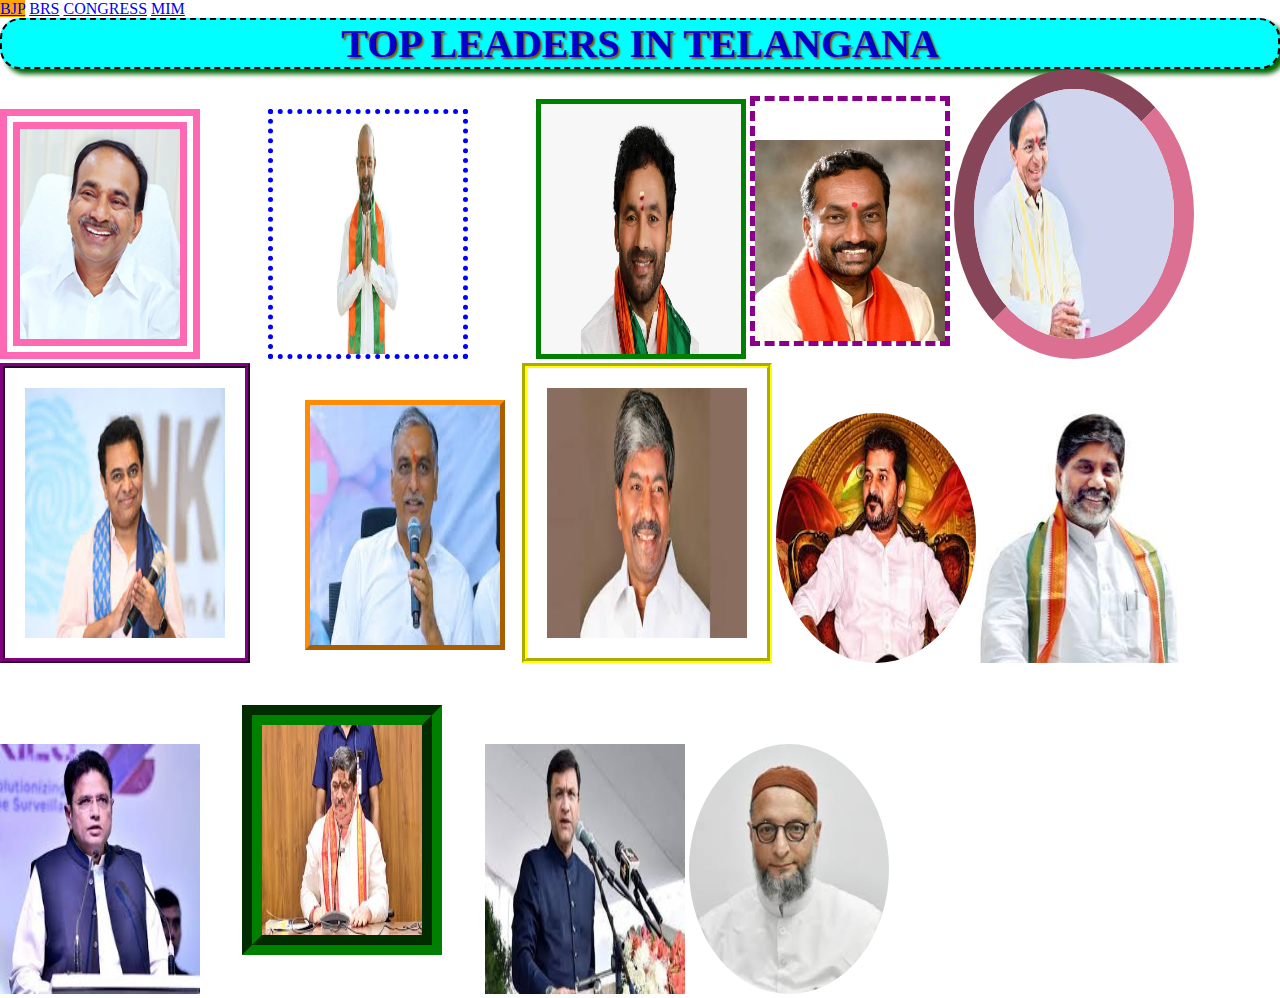
<file: structure of element,box-sizing ,universal selectors/index.html>
<!DOCTYPE html>
<html lang="en">
  <head>
    <meta charset="UTF-8" />
    <meta name="viewport" content="width=device-width, initial-scale=1.0" />
    <title>Document</title>
    <link rel="stylesheet" href="style.css" />
  </head>
  <body>
    <a id="ji" href="./bjp.html">BJP</a>
    <a href="./brs.html">BRS</a>
    <a href="./congress.html">CONGRESS</a>
    <a href="./mim.html">MIM</a>
    <h1>TOP LEADERS IN TELANGANA</h1>
    <img id="eatalaImg" src="./images/eatala rajender.jpg" />
    <img id="imgBandi" src="./images/bandi sanjay.jpg" />
    <img id="imgKishan" src="./images/kishan reddy.jpg" />
    <img id="imgRaghu" src="./images/raghunandhan rao.jpg" />
    <img id="imgKCR" class="imgBorder" src="./images/kcr.jpg" />
    <img id="ktrImg" src="./images/ktr.jpg" />
    <img id="harishImg" src="./images/harish rao.jpg" />
    <img id="raoImg" src="./images/padma rao.jpg" />
    <img class="imgBorder" src="./images/revanth reddy.jpg" />
    <img src="./images/batti vikramarka.jpg" />
    <img src="./images/sridhar babu.jpg" />
    <img id="imgPonnam" src="./images/ponnam prabhakar.jpg" />
    <img src="./images/akbaruddin owaisi.jpg" />
    <img class="imgBorder" src="./images/asaduddin owaisi.jpg" />
  </body>
</html>
</file>
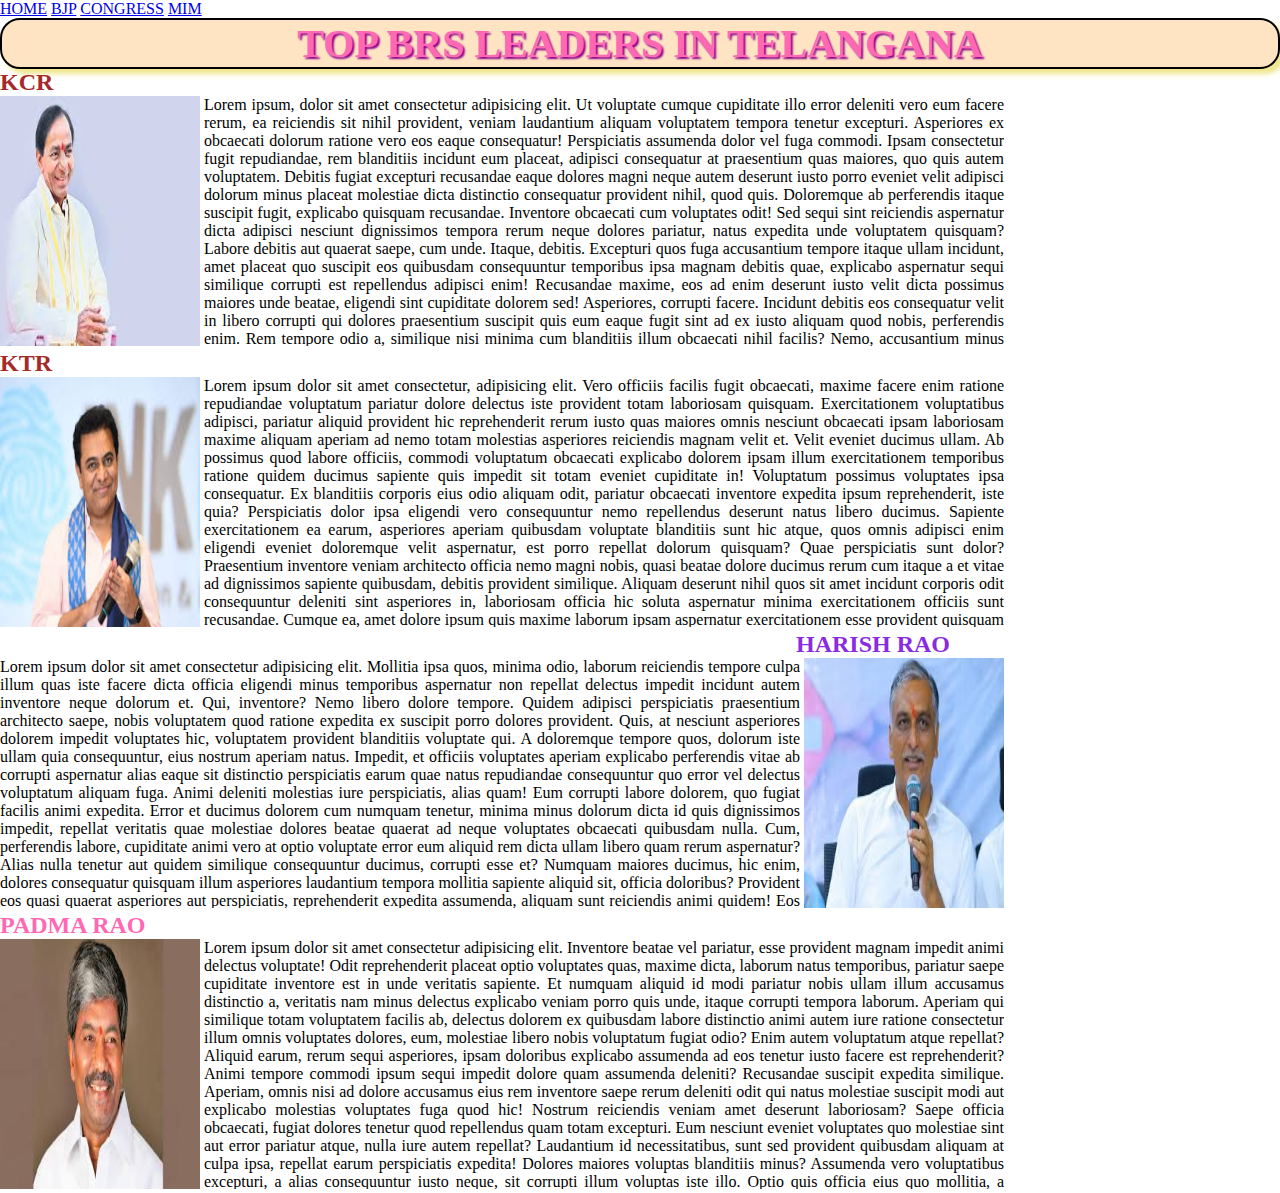
<file: structure of element,box-sizing ,universal selectors/brs.html>
<!DOCTYPE html>
<html lang="en">
  <head>
    <meta charset="UTF-8" />
    <meta name="viewport" content="width=device-width, initial-scale=1.0" />
    <title>Document</title>
    <link rel="stylesheet" href="style.css" />
  </head>
  <body>
    <a href="./index.html">HOME</a>
    <a href="./bjp.html">BJP</a>
    <a href="./congress.html">CONGRESS</a>
    <a href="./mim.html">MIM</a>
    <h1 id="BRSHeading">TOP BRS LEADERS IN TELANGANA</h1>
    <h2>KCR</h2>
    <img src="./images/kcr.jpg" />
    <p>
      Lorem ipsum, dolor sit amet consectetur adipisicing elit. Ut voluptate
      cumque cupiditate illo error deleniti vero eum facere rerum, ea reiciendis
      sit nihil provident, veniam laudantium aliquam voluptatem tempora tenetur
      excepturi. Asperiores ex obcaecati dolorum ratione vero eos eaque
      consequatur! Perspiciatis assumenda dolor vel fuga commodi. Ipsam
      consectetur fugit repudiandae, rem blanditiis incidunt eum placeat,
      adipisci consequatur at praesentium quas maiores, quo quis autem
      voluptatem. Debitis fugiat excepturi recusandae eaque dolores magni neque
      autem deserunt iusto porro eveniet velit adipisci dolorum minus placeat
      molestiae dicta distinctio consequatur provident nihil, quod quis.
      Doloremque ab perferendis itaque suscipit fugit, explicabo quisquam
      recusandae. Inventore obcaecati cum voluptates odit! Sed sequi sint
      reiciendis aspernatur dicta adipisci nesciunt dignissimos tempora rerum
      neque dolores pariatur, natus expedita unde voluptatem quisquam? Labore
      debitis aut quaerat saepe, cum unde. Itaque, debitis. Excepturi quos fuga
      accusantium tempore itaque ullam incidunt, amet placeat quo suscipit eos
      quibusdam consequuntur temporibus ipsa magnam debitis quae, explicabo
      aspernatur sequi similique corrupti est repellendus adipisci enim!
      Recusandae maxime, eos ad enim deserunt iusto velit dicta possimus maiores
      unde beatae, eligendi sint cupiditate dolorem sed! Asperiores, corrupti
      facere. Incidunt debitis eos consequatur velit in libero corrupti qui
      dolores praesentium suscipit quis eum eaque fugit sint ad ex iusto aliquam
      quod nobis, perferendis enim. Rem tempore odio a, similique nisi minima
      cum blanditiis illum obcaecati nihil facilis? Nemo, accusantium minus
      deserunt recusandae nam libero nesciunt vero corporis, doloremque expedita
      placeat repellat repudiandae, alias nostrum praesentium ipsam officia
      laudantium ut. Eius, odit quibusdam laborum expedita fugiat adipisci eaque
      dolorum tenetur possimus enim ad, aut sint eos, pariatur molestiae.
      Laudantium pariatur amet aperiam cupiditate perspiciatis earum
      necessitatibus beatae et. Quasi alias accusantium nemo minima quo quis
      esse sunt itaque dolorum. Pariatur, reprehenderit culpa? Quibusdam,
      nesciunt possimus vel inventore exercitationem praesentium quisquam in et.
      Nobis sint nulla cupiditate, eveniet, nemo minus exercitationem enim nihil
      fugiat optio harum corporis suscipit ipsa beatae consectetur vel deserunt
      commodi. Tenetur, in? Praesentium voluptatem ad corrupti animi rem harum
      deserunt quae alias amet enim architecto dignissimos eius, itaque sapiente
      explicabo, iste placeat molestiae et tempora voluptas facere sed? Delectus
      eaque dolorum et placeat perferendis id velit recusandae veniam nisi sint,
      culpa adipisci tempore itaque deleniti nihil temporibus ullam totam
      reprehenderit neque enim! Nam illo molestias cupiditate labore, odio quo
      aperiam optio? Incidunt nemo doloribus mollitia? Excepturi provident non
      harum error magnam vero earum corporis molestias ipsum vel, dolore
      consequatur enim consequuntur perferendis natus iure facilis reiciendis
      itaque eveniet ea quis totam dolores recusandae. Ducimus minus repellendus
      dolorem exercitationem sunt corrupti voluptates, quod omnis ipsum corporis
      deleniti quisquam odit officiis blanditiis esse debitis? Molestias
      possimus amet commodi fuga repellendus tempore dignissimos, fugit quam
      dolore, eaque reiciendis quisquam repellat quidem dolorum quo, accusantium
      optio neque perspiciatis voluptate cupiditate temporibus laborum esse
      voluptas dolorem. Amet, nesciunt! Nemo perferendis sapiente, molestias
      nostrum rerum non explicabo tempore enim ex quas placeat unde tempora
      corporis repellat! Pariatur inventore voluptatibus magnam repudiandae
      delectus unde id porro placeat nulla? Quis reiciendis nobis natus? Vero
      repellat ad beatae voluptatibus eaque laboriosam atque labore harum ab,
      est exercitationem eos culpa porro impedit quas, unde, ut distinctio
      accusamus et necessitatibus expedita commodi sit eligendi consequatur.
      Perferendis, saepe temporibus? Molestiae, tempore. Incidunt dolorem
      ducimus hic impedit est! Nulla suscipit asperiores aperiam maiores
      provident quod, veniam iure rerum. Ab excepturi rerum odio quam magni,
      vitae debitis autem tenetur eos deleniti ducimus, beatae iure quae unde
      porro ipsa nisi. Dolores reprehenderit perferendis, iste, deserunt
      asperiores expedita aperiam iusto sapiente repellat laboriosam provident
      minus alias! Reprehenderit quam distinctio nihil numquam non ipsa, dolorum
      modi fugit soluta, consequuntur consequatur expedita quod eaque dolores,
      itaque a. Accusamus eum doloremque sunt ipsa error nihil maxime, itaque
      aperiam. Ad magni error sit vero quam ab hic labore eveniet eum beatae
      quos assumenda, reiciendis fugiat magnam distinctio numquam harum ipsam, a
      dolores. Rerum consequatur dolores optio ipsam facere earum, sunt quia
      modi numquam maxime dolor ducimus officia esse distinctio voluptatum ipsa
      possimus adipisci impedit nesciunt aperiam animi? Doloribus quas earum
      quam placeat quae possimus eveniet modi quo. Iusto velit tempora quibusdam
      amet, itaque vitae perspiciatis laboriosam quis cum ea veritatis eum
      ipsam? Vitae, quod! Veritatis excepturi illum doloribus accusantium,
      facere magni! Adipisci, nam omnis! Animi magnam omnis beatae. Adipisci
      numquam ex, a qui atque ut doloremque molestiae ea, voluptatibus impedit
      quia minus nesciunt distinctio officia voluptatum nulla non dolores quae
      iusto suscipit! Dolore voluptatibus ab est deleniti error nihil molestiae
      ipsum quod voluptate, ipsa fugiat doloribus iste dicta amet nesciunt
      ratione aut, fuga tempore nisi odit. Provident, non earum ullam inventore
      accusantium, quasi fuga odio, autem distinctio excepturi aliquam quae.
      Dolorem consequuntur tempore, itaque asperiores dignissimos rem. Minus
      porro autem, magni doloribus cupiditate, laborum dicta quo cumque odio
      saepe quibusdam voluptatibus eaque sapiente! Doloribus corrupti quidem
      dolore, quia hic minima quibusdam assumenda saepe eos, neque excepturi
      voluptates esse blanditiis mollitia debitis aliquam odit? Voluptates.
    </p>
    <h2>KTR</h2>
    <img src="./images/ktr.jpg" />
    <p>
      Lorem ipsum dolor sit amet consectetur, adipisicing elit. Vero officiis
      facilis fugit obcaecati, maxime facere enim ratione repudiandae voluptatum
      pariatur dolore delectus iste provident totam laboriosam quisquam.
      Exercitationem voluptatibus adipisci, pariatur aliquid provident hic
      reprehenderit rerum iusto quas maiores omnis nesciunt obcaecati ipsam
      laboriosam maxime aliquam aperiam ad nemo totam molestias asperiores
      reiciendis magnam velit et. Velit eveniet ducimus ullam. Ab possimus quod
      labore officiis, commodi voluptatum obcaecati explicabo dolorem ipsam
      illum exercitationem temporibus ratione quidem ducimus sapiente quis
      impedit sit totam eveniet cupiditate in! Voluptatum possimus voluptates
      ipsa consequatur. Ex blanditiis corporis eius odio aliquam odit, pariatur
      obcaecati inventore expedita ipsum reprehenderit, iste quia? Perspiciatis
      dolor ipsa eligendi vero consequuntur nemo repellendus deserunt natus
      libero ducimus. Sapiente exercitationem ea earum, asperiores aperiam
      quibusdam voluptate blanditiis sunt hic atque, quos omnis adipisci enim
      eligendi eveniet doloremque velit aspernatur, est porro repellat dolorum
      quisquam? Quae perspiciatis sunt dolor? Praesentium inventore veniam
      architecto officia nemo magni nobis, quasi beatae dolore ducimus rerum cum
      itaque a et vitae ad dignissimos sapiente quibusdam, debitis provident
      similique. Aliquam deserunt nihil quos sit amet incidunt corporis odit
      consequuntur deleniti sint asperiores in, laboriosam officia hic soluta
      aspernatur minima exercitationem officiis sunt recusandae. Cumque ea, amet
      dolore ipsum quis maxime laborum ipsam aspernatur exercitationem esse
      provident quisquam in ducimus! Sunt vero, adipisci assumenda totam a modi
      non quis quia fugit sed placeat. Odit autem illum nesciunt iure ducimus
      provident voluptatibus impedit laboriosam corrupti dicta, dolorem ex in ut
      nulla libero quae facilis ipsa? Dolorum dolor quae ad fuga at ipsa
      recusandae voluptatem quasi ullam dolores ab veritatis nisi beatae totam
      praesentium iusto, tenetur quos deleniti similique dicta magnam sit
      deserunt possimus. Odio eaque, non doloribus ab quaerat sunt quis
      repudiandae totam, minus iure, modi accusantium corrupti inventore maxime
      obcaecati iste atque delectus nobis fugiat nihil enim! Quod esse illum
      odit molestiae impedit eaque earum mollitia, dolorem quibusdam nemo sed
      reiciendis enim praesentium! Laboriosam illo incidunt porro ab rem. Quia,
      iste mollitia repellat quasi pariatur, voluptatibus magni atque molestias
      ad animi minus alias sint incidunt dolorem illo similique recusandae
      consectetur fugiat maxime laudantium! Officiis totam consequatur ducimus
      deleniti provident eveniet! Earum laborum unde optio non doloribus esse
      voluptatum, quae dolorem amet facere voluptate. Et, maiores quis fuga quam
      dolores eligendi id recusandae consequatur? Iusto est, doloremque commodi
      ab minus, provident quaerat aperiam a excepturi quasi consectetur
      inventore nobis eum suscipit tempore reprehenderit totam. Adipisci beatae
      minus veniam, possimus perspiciatis, sint debitis omnis quo iusto
      recusandae nemo pariatur, rem magni! Iusto non numquam dolores deserunt
      illum. Culpa perspiciatis voluptatibus unde quas sunt iusto maxime totam
      deleniti? Sit sunt consectetur dicta, blanditiis quisquam placeat
      laboriosam quia dolor neque nostrum illo dolorum assumenda minus id
      similique. Molestias perferendis voluptas vero obcaecati repellendus
      tempore mollitia id debitis a earum ducimus accusamus in quod quam
      provident similique exercitationem inventore modi maiores dolorem ratione,
      autem ex iste? Minima ipsam eos nisi commodi mollitia deserunt adipisci
      dignissimos harum enim aut, atque nobis nulla. Dolorum eligendi iure
      architecto optio suscipit ad, enim deleniti quo fugit perferendis adipisci
      rem consequuntur numquam in? Quas blanditiis aperiam debitis provident
      impedit itaque quod deserunt delectus deleniti a, sit optio laboriosam
      earum, voluptatem labore ad culpa sequi cum quos repellat. Odit beatae et
      nostrum mollitia exercitationem at eius ratione magnam delectus dolore,
      asperiores voluptatem placeat eligendi? Quibusdam numquam exercitationem
      praesentium nostrum eum. Deserunt optio at ut exercitationem quia deleniti
      a consectetur amet vero maiores sit consequatur, officia expedita nulla
      quisquam, iusto quibusdam voluptate. Voluptatem ducimus dolorum quas
      alias, rerum sint eligendi doloremque vitae velit laboriosam?
      Necessitatibus, distinctio maxime? Eligendi aperiam voluptas eius quas,
      corporis quam dicta nam quidem quasi aut voluptatem porro exercitationem?
      Pariatur dignissimos sequi, consequuntur fugiat illo error sit, labore
      commodi, praesentium voluptatem at blanditiis repudiandae. Aliquam
      pariatur et excepturi? Similique nesciunt, architecto cupiditate eligendi,
      laboriosam aliquid quae nihil tenetur magnam eos numquam animi. Nulla
      sapiente aliquam accusamus debitis labore iure facilis, pariatur iste
      ipsam maiores consequuntur laborum qui, exercitationem, delectus tempora
      molestiae assumenda sequi. Nesciunt, numquam. Dolore sint animi reiciendis
      tempora praesentium ipsum magnam velit perferendis non porro harum minus,
      libero quae in eaque ab quaerat aperiam distinctio aliquid quidem maiores?
      Facere saepe, blanditiis, at repudiandae minus omnis quasi asperiores
      perferendis quia ab similique laudantium totam dolorem, nesciunt esse.
      Explicabo similique doloribus iure iste quo labore animi aperiam porro
      molestias, quis fugiat dolorem officiis corrupti odit provident aspernatur
      necessitatibus vel. Impedit nisi voluptas quisquam dicta ducimus dolorum
      explicabo mollitia sequi ipsam voluptatibus omnis architecto nobis
      tempora, ut odit illum quidem sapiente asperiores ratione laudantium quos
      aliquid reiciendis doloremque. Nemo laudantium facilis consequuntur
      impedit rem culpa! Iste ab maiores deleniti? Eius optio pariatur
      perferendis architecto, eveniet, voluptas beatae fugit repellat, suscipit
      dolorum nulla blanditiis maxime quam iste! Velit quis mollitia et esse!
      Ipsam culpa officiis dolore odio quae asperiores aperiam nihil, repellat
      nemo est consectetur odit temporibus cumque eaque!
    </p>
    <h2 id="harishHeading">HARISH RAO</h2>
    <p>
      Lorem ipsum dolor sit amet consectetur adipisicing elit. Mollitia ipsa
      quos, minima odio, laborum reiciendis tempore culpa illum quas iste facere
      dicta officia eligendi minus temporibus aspernatur non repellat delectus
      impedit incidunt autem inventore neque dolorum et. Qui, inventore? Nemo
      libero dolore tempore. Quidem adipisci perspiciatis praesentium architecto
      saepe, nobis voluptatem quod ratione expedita ex suscipit porro dolores
      provident. Quis, at nesciunt asperiores dolorem impedit voluptates hic,
      voluptatem provident blanditiis voluptate qui. A doloremque tempore quos,
      dolorum iste ullam quia consequuntur, eius nostrum aperiam natus. Impedit,
      et officiis voluptates aperiam explicabo perferendis vitae ab corrupti
      aspernatur alias eaque sit distinctio perspiciatis earum quae natus
      repudiandae consequuntur quo error vel delectus voluptatum aliquam fuga.
      Animi deleniti molestias iure perspiciatis, alias quam! Eum corrupti
      labore dolorem, quo fugiat facilis animi expedita. Error et ducimus
      dolorem cum numquam tenetur, minima minus dolorum dicta id quis
      dignissimos impedit, repellat veritatis quae molestiae dolores beatae
      quaerat ad neque voluptates obcaecati quibusdam nulla. Cum, perferendis
      labore, cupiditate animi vero at optio voluptate error eum aliquid rem
      dicta ullam libero quam rerum aspernatur? Alias nulla tenetur aut quidem
      similique consequuntur ducimus, corrupti esse et? Numquam maiores ducimus,
      hic enim, dolores consequatur quisquam illum asperiores laudantium tempora
      mollitia sapiente aliquid sit, officia doloribus? Provident eos quasi
      quaerat asperiores aut perspiciatis, reprehenderit expedita assumenda,
      aliquam sunt reiciendis animi quidem! Eos aliquid optio iusto enim
      delectus, expedita numquam pariatur dignissimos veritatis debitis eum aut
      quibusdam minima rem, porro amet dolorum, unde consectetur est natus esse
      ipsa veniam aspernatur nostrum. At necessitatibus perspiciatis suscipit
      illo, nostrum in sed sapiente, eveniet tenetur, blanditiis numquam
      repellat deleniti aspernatur veniam! Rem quidem id modi eaque recusandae a
      rerum non reprehenderit delectus inventore nihil, magnam suscipit fuga
      culpa deleniti ut iure libero! Nam dignissimos sed earum laudantium at
      natus sunt aliquam aperiam inventore illum temporibus commodi perspiciatis
      quibusdam dolorem quia quaerat, modi in magni nisi. Accusamus vero
      doloribus explicabo et hic possimus voluptatibus labore ducimus ullam.
      Velit odit assumenda nemo aliquid eaque quod suscipit doloremque. Dolore,
      vero facilis explicabo facere nulla expedita dolorem qui totam unde saepe
      deleniti, sint voluptate reiciendis est labore aut non velit esse in quo
      quas consectetur fugiat? Nihil voluptas repudiandae mollitia possimus vel
      recusandae earum eaque commodi sed nulla odit natus facere molestiae neque
      veniam, rem aut necessitatibus perspiciatis odio amet, quo voluptates
      aliquid a. Quisquam assumenda, ipsam ea debitis veniam unde qui eius
      molestiae mollitia adipisci quam dolorum magni tempora voluptate? Dolorum,
      vel praesentium tenetur itaque molestias veniam, alias fugiat saepe
      molestiae sapiente pariatur illo eveniet, debitis numquam dignissimos
      maiores. Dolores nisi maxime ipsa odio in minus nesciunt quam quaerat,
      fugiat recusandae! Quod fuga vel qui eligendi odit magnam magni, molestiae
      quasi ea aspernatur odio maiores nobis tempora veniam eos a libero
      consectetur! Quam nulla enim omnis exercitationem, tempore aperiam libero
      consequatur? Est dolorem nobis explicabo optio consequatur eum,
      praesentium aliquam facilis sint ratione neque ipsam in, vitae officia et
      rerum laborum dolor. Eos iste quae cupiditate nobis, modi aperiam aliquid
      soluta rerum sunt fuga rem accusantium necessitatibus enim, quis nihil
      tempora ipsum minus, nesciunt nisi adipisci ducimus delectus sint
      deserunt. Cupiditate expedita voluptate facilis pariatur aspernatur
      dolorum blanditiis dolorem sapiente placeat. Voluptatum accusantium atque
      ratione tempore et! Mollitia, suscipit laudantium. Ipsam quam explicabo
      doloribus expedita nemo maxime a optio nostrum harum neque vero iusto rem
      reprehenderit architecto, dolorum aperiam alias necessitatibus incidunt
      sed dicta? Optio itaque inventore soluta dolore necessitatibus temporibus
      ullam id maiores harum explicabo, quod officia repudiandae dolorum ab
      accusantium sit eaque porro, aliquam, facilis fugit cumque cupiditate vero
      laboriosam? Sint hic quas modi magni sed veritatis animi. Nemo aspernatur
      exercitationem officia ipsa dolore facilis perferendis nobis impedit rem?
      Necessitatibus obcaecati nam deserunt ducimus! Fuga mollitia numquam,
      harum aut modi voluptatibus, a maiores error inventore iste illum quam,
      voluptate praesentium aliquid. Vero suscipit recusandae facilis pariatur
      minus tenetur, harum beatae quos a iure temporibus hic ex magnam unde,
      possimus aliquam officiis! Cum enim fuga vero iusto assumenda voluptas
      numquam, aliquam aliquid magni quibusdam quidem officia id rerum corporis
      velit autem voluptates obcaecati ipsa illo nesciunt sunt! Mollitia
      exercitationem distinctio quae voluptas possimus quod a esse. Dolorem sit
      necessitatibus temporibus autem magnam cumque pariatur optio ab ducimus
      excepturi est, hic, asperiores illum quisquam obcaecati ipsa ipsum ut et
      quidem, rem aliquid incidunt. Nisi illo quaerat id mollitia ipsam
      similique repudiandae harum ullam, sapiente, voluptatibus ipsa quis sequi.
      Harum iusto voluptate ab consequatur vel perferendis beatae voluptas
      suscipit culpa aliquid? Nisi quis natus deserunt beatae dolorem ipsam quam
      corporis eveniet obcaecati eum esse, labore aliquam accusamus, illo,
      aliquid veritatis fugit similique iure est odio! Ipsam rem modi molestias
      suscipit harum accusantium ad debitis. Quasi ipsa id magnam qui quas
      architecto! Neque a necessitatibus laboriosam, quasi vel consequuntur
      beatae ipsa, maiores deserunt molestiae nemo aliquid consectetur eos
      possimus alias, fugit vero iste temporibus quod praesentium libero. Amet,
      expedita saepe!
    </p>
    <img src="./images/harish rao.jpg" />
    <h2 id="headingPadmaRao">PADMA RAO</h2>
    <img src="./images/padma rao.jpg" />
    <p>
      Lorem ipsum dolor sit amet consectetur adipisicing elit. Inventore beatae
      vel pariatur, esse provident magnam impedit animi delectus voluptate! Odit
      reprehenderit placeat optio voluptates quas, maxime dicta, laborum natus
      temporibus, pariatur saepe cupiditate inventore est in unde veritatis
      sapiente. Et numquam aliquid id modi pariatur nobis ullam illum accusamus
      distinctio a, veritatis nam minus delectus explicabo veniam porro quis
      unde, itaque corrupti tempora laborum. Aperiam qui similique totam
      voluptatem facilis ab, delectus dolorem ex quibusdam labore distinctio
      animi autem iure ratione consectetur illum omnis voluptates dolores, eum,
      molestiae libero nobis voluptatum fugiat odio? Enim autem voluptatum atque
      repellat? Aliquid earum, rerum sequi asperiores, ipsam doloribus explicabo
      assumenda ad eos tenetur iusto facere est reprehenderit? Animi tempore
      commodi ipsum sequi impedit dolore quam assumenda deleniti? Recusandae
      suscipit expedita similique. Aperiam, omnis nisi ad dolore accusamus eius
      rem inventore saepe rerum deleniti odit qui natus molestiae suscipit modi
      aut explicabo molestias voluptates fuga quod hic! Nostrum reiciendis
      veniam amet deserunt laboriosam? Saepe officia obcaecati, fugiat dolores
      tenetur quod repellendus quam totam excepturi. Eum nesciunt eveniet
      voluptates quo molestiae sint aut error pariatur atque, nulla iure autem
      repellat? Laudantium id necessitatibus, sunt sed provident quibusdam
      aliquam at culpa ipsa, repellat earum perspiciatis expedita! Dolores
      maiores voluptas blanditiis minus? Assumenda vero voluptatibus excepturi,
      a alias consequuntur iusto neque, sit corrupti illum voluptas iste illo.
      Optio quis officia eius quo mollitia, a laboriosam corrupti dolor sed ut
      error ducimus est libero magnam nulla odit corporis nostrum inventore
      obcaecati expedita. Nesciunt perspiciatis nobis, tempore, eligendi sunt ea
      saepe iure repudiandae aliquid quia ullam sint libero ad harum minima a
      maxime possimus beatae asperiores quis sed voluptatem. Sapiente officiis
      temporibus quis dicta voluptate natus quasi dolorum accusantium a totam,
      porro quam, sunt laudantium mollitia doloremque ad, error vel architecto
      sed corrupti repellat recusandae vero? Voluptate nam, eligendi sed sit,
      deserunt voluptatum voluptas libero quasi magnam officia ratione cum
      asperiores saepe at earum, est cumque sunt. Explicabo, quod laborum
      dolores minus accusamus numquam consequatur. Voluptatibus cum veritatis
      laborum itaque quia officiis quaerat perspiciatis magnam quo nulla natus
      odio, vero totam temporibus aliquid. Rem ullam, ipsum facere deserunt
      totam minima obcaecati pariatur aperiam modi unde odit qui debitis
      incidunt laboriosam? Vel voluptates omnis aliquam laudantium, quia iste,
      distinctio voluptatibus enim excepturi nemo tempore! Deleniti, saepe
      recusandae! Sed dolore itaque facere deserunt iusto nam vitae, assumenda
      at illo sit commodi ipsam quas fugit labore ratione temporibus aut quasi
      omnis consequatur minus eos quia. Aperiam sed maiores a, quaerat nemo quia
      reiciendis temporibus praesentium iure ullam consectetur dicta enim vel
      officia ratione blanditiis saepe placeat distinctio inventore sapiente
      repellat mollitia voluptas exercitationem sequi! Praesentium quo soluta
      repellat sint aliquam. Modi doloremque adipisci ut expedita reprehenderit
      dolore porro minima nostrum sequi veniam at dolorum quae magni,
      praesentium laudantium incidunt ex commodi? Quis libero nobis quam ab
      deleniti magnam repudiandae dolore veritatis quasi itaque odit cumque
      beatae, commodi eveniet quae? Exercitationem, provident esse commodi
      repellendus alias placeat debitis omnis nulla quos numquam voluptate totam
      labore officiis vel nam, beatae neque magni corporis voluptatum architecto
      minus inventore natus. Quisquam totam veritatis, in et fugiat non
      repudiandae ipsam! Quo non sunt quibusdam illo fugit mollitia sequi fugiat
      quaerat totam, culpa assumenda error, voluptas iste voluptates, nam
      laborum? Consequatur, et tempore impedit minima officiis aut! Ad
      voluptates quasi adipisci exercitationem perferendis, harum excepturi
      commodi accusantium, nihil, earum voluptatum ipsa sint tempora expedita.
      In, modi dolores. Natus quaerat vel, debitis fugiat inventore quasi
      corrupti exercitationem, ad in perspiciatis tenetur veniam corporis
      nesciunt fuga mollitia voluptatibus deleniti aut? Debitis sed itaque quis
      quibusdam earum quisquam, mollitia laboriosam fugiat, aliquid vel
      voluptatibus ut maiores reiciendis quasi. Voluptate culpa nihil numquam
      laborum similique quae quaerat deleniti, cum enim neque error dignissimos
      facere! Officiis sequi perspiciatis doloribus officia corporis consequatur
      quia cumque accusamus laboriosam autem enim eos deserunt aliquam fuga
      inventore, repudiandae soluta reprehenderit illum provident. Vel earum
      aliquam assumenda soluta tenetur, laudantium esse reiciendis suscipit et
      sunt, similique accusantium amet quibusdam doloremque molestias ipsum.
      Excepturi temporibus at dignissimos autem eveniet, fuga impedit nam
      voluptatem ex quae architecto facilis corrupti explicabo aliquam
      doloremque, eius, delectus corporis! Est autem ratione ullam molestiae
      mollitia minima sequi! Omnis eum vitae quis quae illum ut veritatis
      incidunt dolorem repellat fugit, aliquid totam nihil autem deleniti
      asperiores mollitia ipsum placeat esse? Illum officiis cum, soluta ab
      temporibus eos autem neque harum quas aspernatur. Nam, neque. Iure ad
      quaerat aspernatur rem unde ratione, minima, modi quisquam quasi inventore
      sapiente totam delectus adipisci in repellat impedit assumenda asperiores
      exercitationem? Ducimus repudiandae fuga cupiditate cumque doloribus
      incidunt consectetur id vero maiores quaerat commodi dolores, quis
      aspernatur sequi exercitationem enim magnam totam. Eaque vel vero error
      nostrum minima ipsa quaerat maxime repellendus tempora voluptas sit
      consequatur exercitationem harum saepe sequi soluta voluptatem amet, earum
      aliquid ducimus corporis molestiae optio similique! Mollitia architecto
      tempora exercitationem necessitatibus nostrum veritatis hic cumque ut?
    </p>
  </body>
</html>
</file>
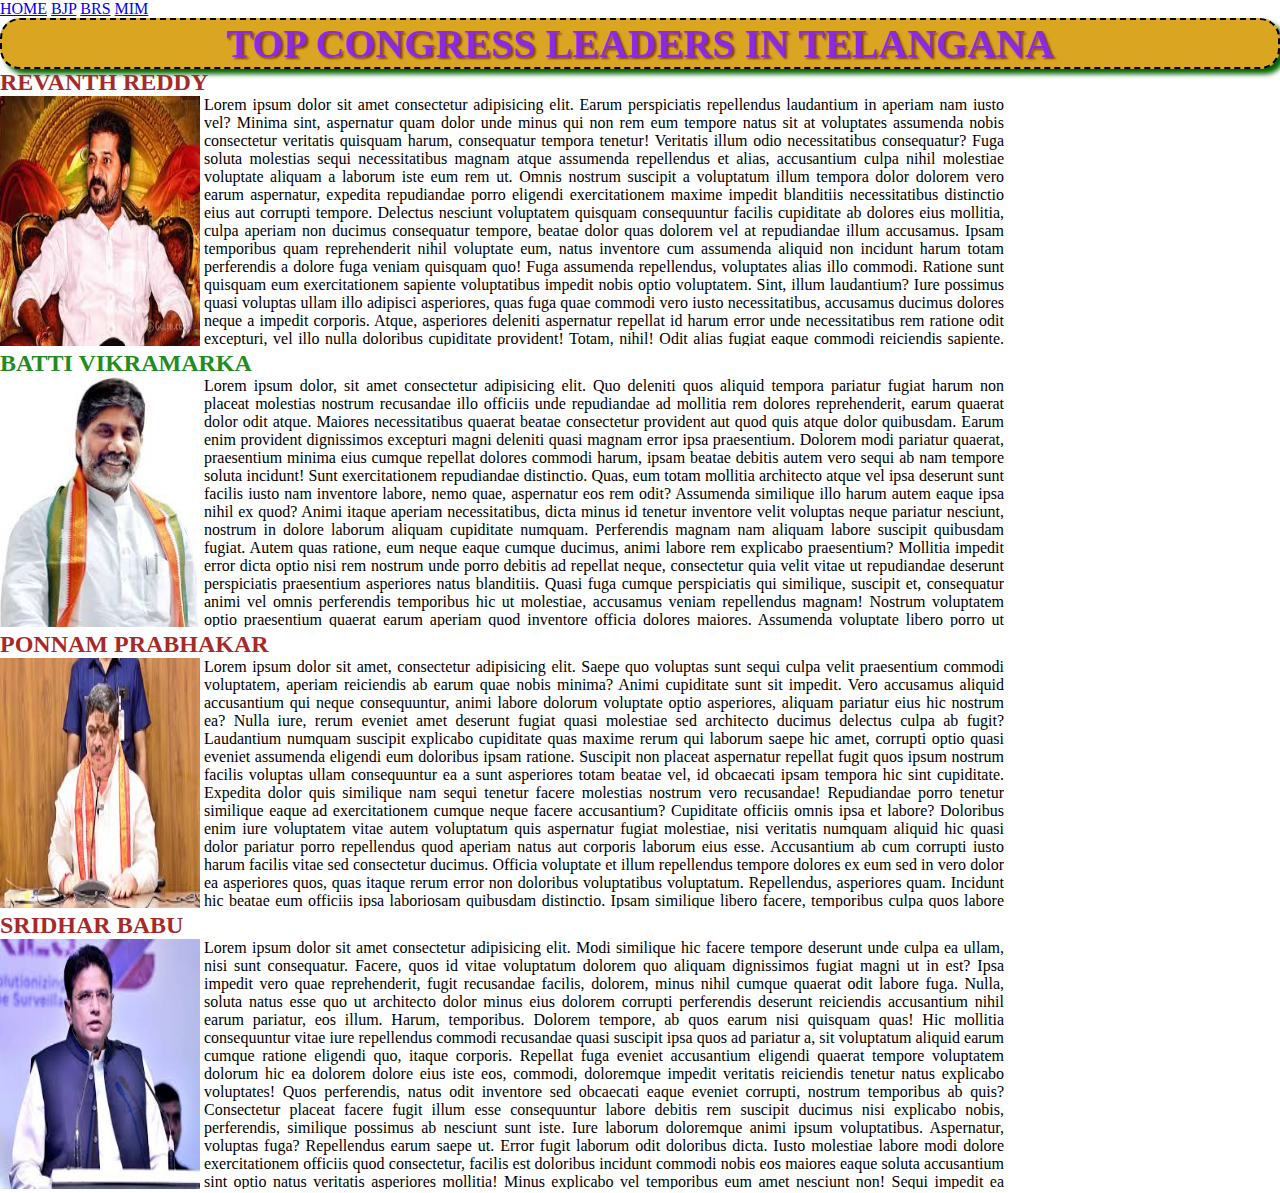
<file: structure of element,box-sizing ,universal selectors/congress.html>
<!DOCTYPE html>
<html lang="en">
  <head>
    <meta charset="UTF-8" />
    <meta name="viewport" content="width=device-width, initial-scale=1.0" />
    <title>Document</title>
    <link rel="stylesheet" href="style.css" />
  </head>
  <body>
    <a href="./index.html">HOME</a>
    <a href="./bjp.html">BJP</a>
    <a href="./brs.html">BRS</a>
    <a href="./mim.html">MIM</a>
    <h1 id="congressHeading">TOP CONGRESS LEADERS IN TELANGANA</h1>
    <h2>REVANTH REDDY</h2>
    <img src="./images/revanth reddy.jpg" />
    <p>
      Lorem ipsum dolor sit amet consectetur adipisicing elit. Earum
      perspiciatis repellendus laudantium in aperiam nam iusto vel? Minima sint,
      aspernatur quam dolor unde minus qui non rem eum tempore natus sit at
      voluptates assumenda nobis consectetur veritatis quisquam harum,
      consequatur tempora tenetur! Veritatis illum odio necessitatibus
      consequatur? Fuga soluta molestias sequi necessitatibus magnam atque
      assumenda repellendus et alias, accusantium culpa nihil molestiae
      voluptate aliquam a laborum iste eum rem ut. Omnis nostrum suscipit a
      voluptatum illum tempora dolor dolorem vero earum aspernatur, expedita
      repudiandae porro eligendi exercitationem maxime impedit blanditiis
      necessitatibus distinctio eius aut corrupti tempore. Delectus nesciunt
      voluptatem quisquam consequuntur facilis cupiditate ab dolores eius
      mollitia, culpa aperiam non ducimus consequatur tempore, beatae dolor quas
      dolorem vel at repudiandae illum accusamus. Ipsam temporibus quam
      reprehenderit nihil voluptate eum, natus inventore cum assumenda aliquid
      non incidunt harum totam perferendis a dolore fuga veniam quisquam quo!
      Fuga assumenda repellendus, voluptates alias illo commodi. Ratione sunt
      quisquam eum exercitationem sapiente voluptatibus impedit nobis optio
      voluptatem. Sint, illum laudantium? Iure possimus quasi voluptas ullam
      illo adipisci asperiores, quas fuga quae commodi vero iusto
      necessitatibus, accusamus ducimus dolores neque a impedit corporis. Atque,
      asperiores deleniti aspernatur repellat id harum error unde necessitatibus
      rem ratione odit excepturi, vel illo nulla doloribus cupiditate provident!
      Totam, nihil! Odit alias fugiat eaque commodi reiciendis sapiente. Sequi
      delectus maiores voluptatum cupiditate nesciunt! Atque, quis earum, magni
      numquam debitis delectus culpa porro nam neque soluta quos qui
      repellendus? Laudantium necessitatibus impedit odio nesciunt, cumque
      laboriosam quo! Optio alias eos delectus iure beatae ex illo facere odit
      totam natus perferendis consectetur, deleniti a. Esse officiis saepe quis
      dolores hic blanditiis earum et eveniet facilis enim illo modi repellat,
      quod architecto tempore ex minus quo odio! Quod minima fugit expedita eos
      necessitatibus ratione ipsam distinctio numquam architecto iusto
      dignissimos voluptatibus accusantium atque, ea porro obcaecati odio error
      sequi dolore. Placeat tempora totam expedita unde deleniti? Officia
      repellendus sequi, ipsa asperiores ducimus ut quaerat rerum expedita
      numquam in excepturi eos, id soluta minima eius tempora enim quo, autem
      reprehenderit placeat suscipit quia fuga? Provident maxime quidem officia
      eveniet eligendi molestiae unde blanditiis pariatur ad, nulla incidunt a
      atque aliquam eos quis! Delectus molestias amet illo repudiandae facilis
      ipsa rerum ipsam, voluptate mollitia! Accusantium beatae, libero deleniti
      omnis odio ut iste tenetur corporis error, laboriosam quam adipisci est
      totam illum inventore sit alias temporibus necessitatibus dolorem nemo
      quia! Reiciendis laboriosam atque consequatur! Exercitationem accusamus
      sint corrupti assumenda eos consequatur sunt autem voluptate incidunt qui.
      Nam rerum voluptate esse harum iure ex, vel perferendis molestias eum
      consequatur? Commodi voluptate molestias tenetur nam. Officiis, nemo
      tempore. Mollitia aut earum placeat sed veniam, labore id quae, molestiae
      quam nisi quidem ut iste. Laborum non totam sint, maiores dolore facere
      eligendi sit earum, a repellendus nam. Quia, cum aut, animi debitis
      quaerat iusto numquam, voluptas ipsa totam nam id in neque tempore dolorum
      alias pariatur ex et ipsam. Quaerat, quia sit similique illo distinctio
      odio saepe quis architecto aliquid consequuntur ex explicabo suscipit
      maiores id voluptates itaque quisquam laborum debitis incidunt amet eum,
      aliquam pariatur iste! Ullam sunt commodi fugit quo numquam at in vel
      velit! Laborum, dolore corporis nemo, optio magnam ratione sed dolor eaque
      ullam excepturi, ab totam vel eius eos natus sequi officia id aspernatur
      delectus tempora asperiores. Porro, illo a, obcaecati quae cupiditate
      autem minus quo exercitationem minima fugit ad maiores laborum repellat
      soluta nemo vero dolore, ipsum voluptate veniam necessitatibus esse sed
      nihil molestiae! Distinctio consectetur consequuntur tempore cum deleniti
      dolores quis beatae, illum ex vel omnis inventore recusandae voluptate.
      Hic, maiores. Inventore odio, ratione itaque neque tempora tenetur sunt
      ut, sapiente beatae officiis voluptatem deleniti unde ad perspiciatis rem
      consequuntur. Deleniti harum tenetur quae accusantium exercitationem
      quidem aspernatur, placeat similique impedit corporis laudantium mollitia
      dolorum vitae! Quae cupiditate sapiente atque nobis ipsam dignissimos qui
      praesentium dolor eveniet incidunt exercitationem iste, reprehenderit
      illum sunt quaerat rem voluptatem, rerum fuga aliquid. Amet id in
      accusantium distinctio officiis doloremque, deserunt, aut ab a odit
      pariatur nobis obcaecati officia quidem molestiae laboriosam neque. Alias,
      temporibus! Eum sed id, expedita laboriosam maiores eius explicabo
      dignissimos libero nihil repellat animi architecto incidunt voluptatibus
      officia, officiis aperiam numquam? Vero sed, nesciunt nemo assumenda porro
      illo unde. Facilis quibusdam eos sunt voluptatibus laudantium fuga dicta
      eum laboriosam pariatur aliquid mollitia, nesciunt a soluta maiores
      voluptatum amet vitae doloribus assumenda rerum. Totam, illo unde
      exercitationem voluptate possimus temporibus deleniti fugit saepe nostrum
      adipisci laborum dignissimos assumenda aliquid aperiam pariatur labore
      magnam dolor officiis. Accusamus laudantium debitis velit facere magnam
      minus odit aspernatur, soluta quaerat praesentium similique libero
      eligendi eum obcaecati sunt nulla, dolorem cumque ut quis officia nostrum!
      Quam nemo deleniti aliquid voluptas enim maxime explicabo perspiciatis eos
      voluptatum, quia veritatis unde officia sit rem minus culpa expedita
      dolorum quae, beatae quis laboriosam vel? Quis, cum suscipit reiciendis
      obcaecati exercitationem temporibus.
    </p>
    <h2 id="headingBatti">BATTI VIKRAMARKA</h2>
    <img src="./images/batti vikramarka.jpg" />
    <p>
      Lorem ipsum dolor, sit amet consectetur adipisicing elit. Quo deleniti
      quos aliquid tempora pariatur fugiat harum non placeat molestias nostrum
      recusandae illo officiis unde repudiandae ad mollitia rem dolores
      reprehenderit, earum quaerat dolor odit atque. Maiores necessitatibus
      quaerat beatae consectetur provident aut quod quis atque dolor quibusdam.
      Earum enim provident dignissimos excepturi magni deleniti quasi magnam
      error ipsa praesentium. Dolorem modi pariatur quaerat, praesentium minima
      eius cumque repellat dolores commodi harum, ipsam beatae debitis autem
      vero sequi ab nam tempore soluta incidunt! Sunt exercitationem repudiandae
      distinctio. Quas, eum totam mollitia architecto atque vel ipsa deserunt
      sunt facilis iusto nam inventore labore, nemo quae, aspernatur eos rem
      odit? Assumenda similique illo harum autem eaque ipsa nihil ex quod? Animi
      itaque aperiam necessitatibus, dicta minus id tenetur inventore velit
      voluptas neque pariatur nesciunt, nostrum in dolore laborum aliquam
      cupiditate numquam. Perferendis magnam nam aliquam labore suscipit
      quibusdam fugiat. Autem quas ratione, eum neque eaque cumque ducimus,
      animi labore rem explicabo praesentium? Mollitia impedit error dicta optio
      nisi rem nostrum unde porro debitis ad repellat neque, consectetur quia
      velit vitae ut repudiandae deserunt perspiciatis praesentium asperiores
      natus blanditiis. Quasi fuga cumque perspiciatis qui similique, suscipit
      et, consequatur animi vel omnis perferendis temporibus hic ut molestiae,
      accusamus veniam repellendus magnam! Nostrum voluptatem optio praesentium
      quaerat earum aperiam quod inventore officia dolores maiores. Assumenda
      voluptate libero porro ut deleniti soluta tenetur non, commodi cum
      aliquam, corporis excepturi cumque suscipit enim ullam placeat reiciendis
      eius fugiat ducimus optio itaque amet molestiae sunt? Vel, consequatur?
      Velit pariatur eligendi laboriosam, praesentium quam quae nam earum
      obcaecati, iure dolores ipsam corrupti placeat saepe inventore illum?
      Sunt, consectetur cumque nam et possimus labore animi delectus ipsam nobis
      odit repudiandae id at totam praesentium quos, dolorem molestias, ut nihil
      enim deleniti nostrum numquam. Ex odit dolor nulla ullam animi totam
      exercitationem fugiat eum labore corporis, iste repellat dolorem ducimus
      quis quia delectus odio iure! Id hic ipsa impedit saepe aliquam fuga minus
      asperiores animi quae! Asperiores earum beatae eos, provident quod
      quisquam ratione cumque! Quam aliquam sapiente magnam amet facere commodi
      quaerat incidunt, saepe consequuntur voluptas, illum blanditiis recusandae
      minus eum nemo quidem harum suscipit velit quis officia eaque laboriosam!
      Ipsam voluptate magni dolores exercitationem necessitatibus, commodi
      repellat, minus laboriosam vitae, voluptas quasi iusto ab placeat aperiam
      maiores. Explicabo, hic? Veritatis ipsa earum assumenda nobis blanditiis
      accusantium labore perferendis nisi inventore, deleniti ab eveniet nihil
      vero illo ea distinctio molestiae. Tenetur dolorem sed dolorum dolore
      dolor quis vitae commodi perferendis suscipit iusto harum, iure pariatur
      corrupti obcaecati facere repudiandae sapiente temporibus officiis debitis
      soluta, aliquid a libero! Pariatur atque magnam dolorem? Deserunt
      laboriosam nulla optio quisquam? Deleniti quibusdam, sed nobis quaerat
      repellendus temporibus. Provident alias ratione odio perferendis
      doloribus, aliquid ex numquam vitae non porro placeat ab repellat. Aliquam
      voluptatum cupiditate nulla, nostrum quos alias? Quos aut incidunt
      recusandae iusto officiis inventore, culpa, repellendus reprehenderit fuga
      asperiores amet? Inventore architecto ipsam odio, non enim laudantium
      dolorem ab aspernatur officiis adipisci. Reprehenderit, nobis. Tempora
      distinctio commodi voluptatum eaque fugiat, architecto dolores. Quia
      similique, quam necessitatibus pariatur vel nesciunt voluptas dolorum
      ullam nihil non ex perferendis consequuntur delectus, libero numquam. Sit,
      beatae? Dicta vitae quas cum aperiam unde optio nulla corporis aspernatur
      deserunt assumenda deleniti, eligendi dolores suscipit atque, facere at
      recusandae ratione? Dolore eius soluta quidem accusantium blanditiis
      facilis voluptate labore nemo obcaecati odio similique consequuntur ad
      quod adipisci, quisquam consequatur possimus, molestiae necessitatibus,
      sit id eligendi nihil. Quia similique cumque eveniet, consequuntur porro
      accusantium quidem rem explicabo unde, magni minus totam ipsam, beatae
      deleniti iste voluptatum. Iste eius id pariatur optio tempore nesciunt
      veniam facere possimus exercitationem expedita, nam itaque iure dicta sunt
      culpa fugit, suscipit nemo debitis repudiandae beatae, dolorem velit
      corporis recusandae? Tempora rerum saepe voluptas, mollitia aut distinctio
      totam fuga, illum reprehenderit amet asperiores et magnam sed sit fugit
      veritatis, perferendis quis ab quam ut at? Veritatis possimus ex
      laudantium atque eaque? Qui eius fugiat iure totam officiis maiores
      similique nam assumenda ut, reiciendis eveniet quibusdam illum corporis
      voluptatem sit minus ad necessitatibus omnis aliquam. Velit nihil, quas
      unde recusandae iusto maxime ducimus illum, neque delectus commodi
      voluptas? Tempore, non fugit magni eum error adipisci doloremque hic in,
      quod similique ea neque architecto commodi saepe, modi et porro quos
      molestiae libero earum? Facilis eos exercitationem atque aliquid, dolorum
      sequi odio perferendis sapiente accusamus, asperiores doloremque nulla
      consequatur blanditiis? Quidem asperiores ut, excepturi vitae sunt ratione
      neque beatae doloribus ex aliquid, repellat praesentium nemo. Alias ipsam
      obcaecati sint sed, dolor voluptatum? Neque ad vero atque possimus, fugit
      odio voluptates molestias voluptatem architecto, temporibus quas provident
      non officia quibusdam laboriosam reiciendis perspiciatis obcaecati
      delectus? Impedit, delectus neque fugit quod, quasi aliquam sunt
      repellendus voluptates maxime adipisci nisi sit vero aperiam tenetur
      accusantium et ut maiores perspiciatis quo ipsum! Atque provident facilis
      ut eaque minus vel modi unde quaerat ducimus et.
    </p>
    <h2>PONNAM PRABHAKAR</h2>
    <img src="./images/ponnam prabhakar.jpg" />
    <p>
      Lorem ipsum dolor sit amet, consectetur adipisicing elit. Saepe quo
      voluptas sunt sequi culpa velit praesentium commodi voluptatem, aperiam
      reiciendis ab earum quae nobis minima? Animi cupiditate sunt sit impedit.
      Vero accusamus aliquid accusantium qui neque consequuntur, animi labore
      dolorum voluptate optio asperiores, aliquam pariatur eius hic nostrum ea?
      Nulla iure, rerum eveniet amet deserunt fugiat quasi molestiae sed
      architecto ducimus delectus culpa ab fugit? Laudantium numquam suscipit
      explicabo cupiditate quas maxime rerum qui laborum saepe hic amet,
      corrupti optio quasi eveniet assumenda eligendi eum doloribus ipsam
      ratione. Suscipit non placeat aspernatur repellat fugit quos ipsum nostrum
      facilis voluptas ullam consequuntur ea a sunt asperiores totam beatae vel,
      id obcaecati ipsam tempora hic sint cupiditate. Expedita dolor quis
      similique nam sequi tenetur facere molestias nostrum vero recusandae!
      Repudiandae porro tenetur similique eaque ad exercitationem cumque neque
      facere accusantium? Cupiditate officiis omnis ipsa et labore? Doloribus
      enim iure voluptatem vitae autem voluptatum quis aspernatur fugiat
      molestiae, nisi veritatis numquam aliquid hic quasi dolor pariatur porro
      repellendus quod aperiam natus aut corporis laborum eius esse. Accusantium
      ab cum corrupti iusto harum facilis vitae sed consectetur ducimus. Officia
      voluptate et illum repellendus tempore dolores ex eum sed in vero dolor ea
      asperiores quos, quas itaque rerum error non doloribus voluptatibus
      voluptatum. Repellendus, asperiores quam. Incidunt hic beatae eum officiis
      ipsa laboriosam quibusdam distinctio. Ipsam similique libero facere,
      temporibus culpa quos labore fugit hic, tempora dolore, molestiae amet eum
      possimus sapiente. Dicta hic quaerat nobis odit nemo ab? Ipsa saepe unde
      deleniti, ipsum excepturi aliquid id illo odit suscipit fugit possimus
      natus dignissimos, modi animi ad consectetur ratione molestiae! Non rem
      minus ea quos debitis quam laboriosam nihil. Quos, ipsum. Quaerat,
      doloremque. Esse, blanditiis eius. Cupiditate commodi, tempore dolor
      provident quod voluptate rem ad aliquid nostrum numquam pariatur, sint
      sequi deleniti iste alias possimus repudiandae. Et, quaerat numquam quasi
      aliquam a error fuga eos dolorem sunt accusantium voluptates ipsum ab
      nisi. Minima voluptatibus unde eaque sed magni non vitae pariatur ut
      deleniti ratione? Molestias ex, esse fugiat non voluptates distinctio
      voluptas fuga commodi rerum ratione dolorum in obcaecati culpa quisquam
      ullam tempore, deserunt facilis dolores architecto nulla eligendi eaque.
      Vero pariatur, deserunt sed, rerum voluptatibus corrupti recusandae modi
      quam nihil facere delectus est quasi dignissimos? Excepturi ipsum vero
      magni voluptatem nobis, ipsam maxime odio quos impedit, ipsa accusamus
      dignissimos cum placeat eum doloribus, reiciendis perspiciatis et. Aperiam
      illo corporis ab, nam, nostrum error harum ipsam quas, praesentium
      suscipit reiciendis. Obcaecati dolorum ipsam sed blanditiis dolores dolore
      illo quam autem eius soluta! Sit neque quisquam earum libero harum cum a,
      reiciendis fugit fuga dolores? Cumque maiores quos voluptatem consequatur
      alias inventore, possimus corporis suscipit sapiente necessitatibus iste
      ipsam praesentium laudantium, natus, perferendis aspernatur molestiae
      facilis dolorum? Id est amet commodi sequi incidunt necessitatibus
      voluptas nobis! Quia commodi explicabo sequi totam eius earum impedit
      quas, repellat, aperiam sunt ipsum illo. Possimus blanditiis iste
      pariatur, qui doloremque, a atque fuga corporis eaque tempora vero, omnis
      at? Fugit fuga numquam voluptate neque incidunt, sunt corrupti dolore
      vitae! Omnis maiores quisquam enim ipsum nulla, ad, accusantium cum
      molestiae, quas voluptate veritatis reiciendis illum cumque modi expedita
      facere inventore neque? Optio error et consequuntur possimus, veniam
      perspiciatis exercitationem, quaerat, sapiente ea dolores commodi
      explicabo nisi earum odit ullam suscipit reiciendis quod! Dolorem
      blanditiis voluptas amet ad maiores eum officiis aut, quia illum minima
      corrupti velit quod aspernatur rerum est! Repellat odit suscipit quis
      maxime labore, possimus facilis quo repudiandae laudantium ut et illo
      accusamus pariatur officia quibusdam, reprehenderit ipsum tempora! Libero
      minus impedit unde recusandae et beatae facilis vero sunt inventore harum
      explicabo accusantium, architecto commodi distinctio corrupti, officia hic
      qui dicta suscipit tempora eos aliquam a, nobis odit? Earum dicta
      asperiores veritatis nam dolore. At deleniti nobis sunt, itaque vero
      placeat odio dolorum repellendus mollitia maiores, eaque cupiditate et
      doloremque fugit aliquam? Temporibus labore soluta non at unde facilis
      tempora veniam odio magnam reprehenderit. Ipsam soluta perferendis quos
      vero maxime quis? Facilis repellendus cumque excepturi porro saepe iure
      explicabo debitis molestiae. Animi, enim fugiat. Odit, provident laborum
      harum ea commodi impedit, eum aliquid praesentium corrupti aut ipsa a vel!
      Corrupti autem qui blanditiis cumque facere repellat dignissimos eaque,
      laborum modi sunt, aliquid voluptatibus asperiores delectus magnam iste
      nam! Quae!
    </p>
    <h2>SRIDHAR BABU</h2>
    <img src="./images/sridhar babu.jpg" />
    <p>
      Lorem ipsum dolor sit amet consectetur adipisicing elit. Modi similique
      hic facere tempore deserunt unde culpa ea ullam, nisi sunt consequatur.
      Facere, quos id vitae voluptatum dolorem quo aliquam dignissimos fugiat
      magni ut in est? Ipsa impedit vero quae reprehenderit, fugit recusandae
      facilis, dolorem, minus nihil cumque quaerat odit labore fuga. Nulla,
      soluta natus esse quo ut architecto dolor minus eius dolorem corrupti
      perferendis deserunt reiciendis accusantium nihil earum pariatur, eos
      illum. Harum, temporibus. Dolorem tempore, ab quos earum nisi quisquam
      quas! Hic mollitia consequuntur vitae iure repellendus commodi recusandae
      quasi suscipit ipsa quos ad pariatur a, sit voluptatum aliquid earum
      cumque ratione eligendi quo, itaque corporis. Repellat fuga eveniet
      accusantium eligendi quaerat tempore voluptatem dolorum hic ea dolorem
      dolore eius iste eos, commodi, doloremque impedit veritatis reiciendis
      tenetur natus explicabo voluptates! Quos perferendis, natus odit inventore
      sed obcaecati eaque eveniet corrupti, nostrum temporibus ab quis?
      Consectetur placeat facere fugit illum esse consequuntur labore debitis
      rem suscipit ducimus nisi explicabo nobis, perferendis, similique possimus
      ab nesciunt sunt iste. Iure laborum doloremque animi ipsum voluptatibus.
      Aspernatur, voluptas fuga? Repellendus earum saepe ut. Error fugit laborum
      odit doloribus dicta. Iusto molestiae labore modi dolore exercitationem
      officiis quod consectetur, facilis est doloribus incidunt commodi nobis
      eos maiores eaque soluta accusantium sint optio natus veritatis asperiores
      mollitia! Minus explicabo vel temporibus eum amet nesciunt non! Sequi
      impedit ea explicabo, cumque, vitae voluptate reiciendis, temporibus
      incidunt debitis nam porro quos doloremque ab? Quos dignissimos sapiente
      ullam quam earum, ea, tenetur obcaecati ipsum autem vel quae? Neque a
      quidem ducimus culpa aspernatur. Molestiae optio nulla delectus quibusdam
      illo adipisci impedit, quaerat nemo modi at praesentium quasi atque esse
      necessitatibus laudantium voluptatem eaque, tempora officiis accusantium
      aperiam maxime! Ducimus doloremque rem expedita soluta eveniet fuga!
      Itaque praesentium pariatur nesciunt voluptatum, maiores autem cupiditate
      excepturi optio fuga repudiandae earum sit quod quisquam, non eaque,
      quibusdam corporis iste aspernatur vero! Id velit non assumenda provident!
      Dolorem amet sunt ad rerum perspiciatis facere, eaque voluptas incidunt,
      delectus necessitatibus qui consequuntur nesciunt provident voluptatem.
      Voluptatibus, pariatur. Necessitatibus libero beatae saepe? Assumenda
      recusandae totam praesentium obcaecati! Quis, neque. Itaque sequi suscipit
      natus facere minus fugit eos doloribus laborum obcaecati officia? Vero
      corrupti numquam magnam alias dolor esse non. Illo repellat, nulla
      reprehenderit laudantium alias aliquam nisi? Et officia nihil ab,
      voluptate sint quod praesentium expedita molestias exercitationem dolor
      nesciunt ea harum, animi qui minima ipsam dolore ducimus eaque totam
      dignissimos, nobis eos! Voluptatum error, reiciendis odio laborum minus
      nulla odit numquam nostrum sit nesciunt sint cumque accusantium maxime
      aspernatur quasi animi cupiditate, ut voluptates recusandae saepe. In illo
      quae dignissimos odit, maxime placeat sed non, fuga labore dolorem minus
      sequi praesentium! Possimus, id ipsa reprehenderit exercitationem eaque
      iste officia minima necessitatibus totam ad, quaerat quos voluptates ipsum
      unde rerum. Quod, reiciendis quam provident assumenda adipisci consectetur
      blanditiis. Mollitia rem eveniet quo nobis et quibusdam quaerat corporis
      commodi harum aut iusto temporibus aperiam animi, dicta tempore blanditiis
      adipisci cum omnis, voluptates eaque sit a qui autem deleniti! Impedit
      facere obcaecati natus provident, ducimus accusantium ex, doloribus at
      nostrum perferendis rem quaerat, deserunt modi vero ab labore ad earum
      iusto ratione. A aspernatur beatae quo voluptatum, deserunt expedita
      doloremque at quod repudiandae iusto voluptates nemo nam fugit officiis,
      dignissimos laboriosam suscipit alias odit sint. Ex, neque amet? Vitae
      nemo assumenda minus! Quibusdam distinctio eos suscipit. Id commodi illo
      magnam earum suscipit non dolor molestiae porro veritatis numquam, aliquid
      vitae necessitatibus eligendi omnis ipsum, quas quis dolores magni labore
      rerum dicta cumque ex? Animi odit aperiam unde, pariatur quo facere
      reprehenderit excepturi velit cupiditate, totam architecto fugiat corporis
      dolorem ipsam aspernatur. Tempore consectetur repudiandae ratione. Quae
      laborum, ad delectus, consequuntur maiores blanditiis beatae fuga error
      sapiente repellendus vero, vitae officiis sunt distinctio at iure natus
      corporis velit eveniet eum deserunt! Id, in eum. Quibusdam facere, quos
      tenetur, illo consequuntur expedita iure eius ipsum amet porro sequi, quo
      consectetur deserunt? Eos labore aperiam, atque totam vitae a quia
      laudantium, sit enim illum maxime. Sint illo, cumque distinctio similique
      amet, asperiores libero veritatis quos, debitis laboriosam voluptates. In
      totam accusamus asperiores quisquam tenetur. Voluptatem molestias magnam
      nihil doloremque cum commodi veniam atque hic ab tempore necessitatibus,
      labore error recusandae sequi, nobis ipsa aliquid! Qui ipsa eos dolores
      nihil vel accusantium, quam a eius saepe vitae eligendi nobis rerum hic
      exercitationem, rem ad. Pariatur tempore quaerat laborum aspernatur
      voluptates corporis rem impedit consectetur facilis minima consequatur
      eaque mollitia sed consequuntur porro ipsum iure vero voluptas molestias
      nobis, ducimus id amet soluta vitae. Rerum iusto unde enim perspiciatis
      iure similique exercitationem maxime dolor incidunt molestiae, quaerat
      officiis quae quas omnis recusandae qui asperiores aperiam impedit
      placeat, aspernatur itaque, ducimus animi totam. Veniam harum maxime
      adipisci sit excepturi repudiandae quam cumque a, minus cum voluptates
      odit accusantium molestias perferendis sequi animi nisi ratione ea
      praesentium voluptas voluptatum, dolor est nam!
    </p>
  </body>
</html>
</file>
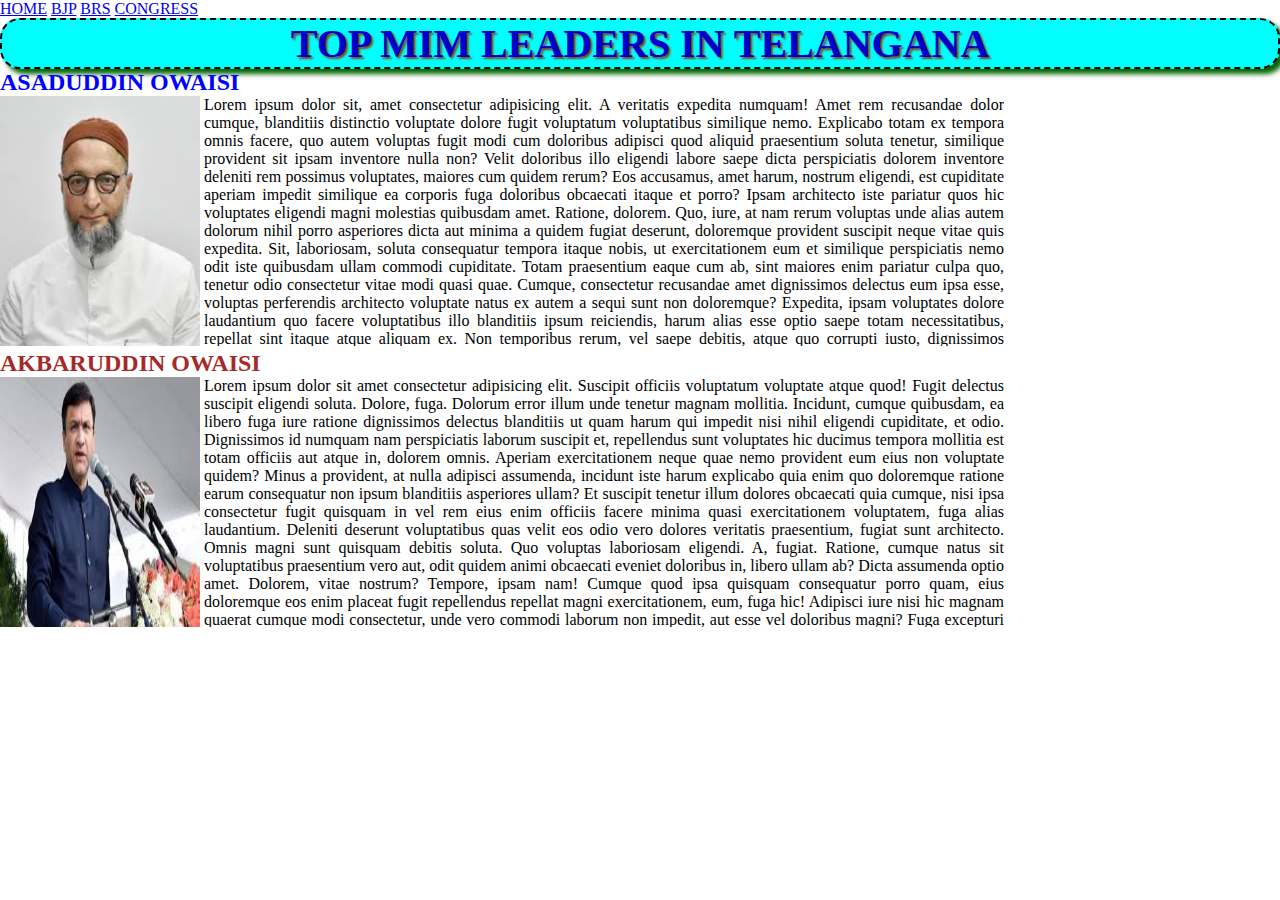
<file: structure of element,box-sizing ,universal selectors/mim.html>
<!DOCTYPE html>
<html lang="en">
  <head>
    <meta charset="UTF-8" />
    <meta name="viewport" content="width=device-width, initial-scale=1.0" />
    <title>Document</title>
    <link rel="stylesheet" href="style.css" />
  </head>
  <body>
    <a href="./index.html">HOME</a>
    <a href="./bjp.html">BJP</a>
    <a href="./brs.html">BRS</a>
    <a href="./congress.html">CONGRESS</a>
    <h1>TOP MIM LEADERS IN TELANGANA</h1>
    <h2 id="headingAsaduddin">ASADUDDIN OWAISI</h2>
    <img src="./images/asaduddin owaisi.jpg" />
    <p>
      Lorem ipsum dolor sit, amet consectetur adipisicing elit. A veritatis
      expedita numquam! Amet rem recusandae dolor cumque, blanditiis distinctio
      voluptate dolore fugit voluptatum voluptatibus similique nemo. Explicabo
      totam ex tempora omnis facere, quo autem voluptas fugit modi cum doloribus
      adipisci quod aliquid praesentium soluta tenetur, similique provident sit
      ipsam inventore nulla non? Velit doloribus illo eligendi labore saepe
      dicta perspiciatis dolorem inventore deleniti rem possimus voluptates,
      maiores cum quidem rerum? Eos accusamus, amet harum, nostrum eligendi, est
      cupiditate aperiam impedit similique ea corporis fuga doloribus obcaecati
      itaque et porro? Ipsam architecto iste pariatur quos hic voluptates
      eligendi magni molestias quibusdam amet. Ratione, dolorem. Quo, iure, at
      nam rerum voluptas unde alias autem dolorum nihil porro asperiores dicta
      aut minima a quidem fugiat deserunt, doloremque provident suscipit neque
      vitae quis expedita. Sit, laboriosam, soluta consequatur tempora itaque
      nobis, ut exercitationem eum et similique perspiciatis nemo odit iste
      quibusdam ullam commodi cupiditate. Totam praesentium eaque cum ab, sint
      maiores enim pariatur culpa quo, tenetur odio consectetur vitae modi quasi
      quae. Cumque, consectetur recusandae amet dignissimos delectus eum ipsa
      esse, voluptas perferendis architecto voluptate natus ex autem a sequi
      sunt non doloremque? Expedita, ipsam voluptates dolore laudantium quo
      facere voluptatibus illo blanditiis ipsum reiciendis, harum alias esse
      optio saepe totam necessitatibus, repellat sint itaque atque aliquam ex.
      Non temporibus rerum, vel saepe debitis, atque quo corrupti iusto,
      dignissimos quisquam tempora facilis ipsa necessitatibus suscipit alias!
      Ab nesciunt voluptatem porro exercitationem reiciendis! Accusamus nemo rem
      libero dicta eligendi minima nihil odit assumenda! Ipsa, modi earum?
      Minima consequuntur culpa dolore repudiandae quasi cum corporis, placeat
      ea provident dolores! Fuga unde consequuntur error amet suscipit tempora
      iusto repellendus modi, ut asperiores architecto culpa blanditiis nesciunt
      aspernatur eveniet aliquam qui eum pariatur vitae eligendi totam atque
      sunt fugiat? Nisi, sequi unde perferendis ratione rem modi cumque error
      eius labore. Adipisci labore tempore reprehenderit veniam sapiente porro.
      Voluptates modi, nesciunt saepe est atque recusandae pariatur maiores
      quasi eius assumenda, quisquam maxime adipisci! Quos saepe dolorem aut
      dolorum est incidunt maiores, nostrum eos nemo sunt necessitatibus optio
      suscipit sed eveniet expedita voluptatem hic dicta fugit rerum error minus
      vero unde. Ratione voluptatibus cupiditate dolorem magni alias nesciunt
      quasi illum deleniti ullam, voluptatem rem enim animi impedit eum maiores
      praesentium eligendi dicta, odio porro culpa inventore sunt commodi
      consequatur. Dolor, quo cumque id alias quidem voluptate quos ipsa maxime
      natus eveniet eaque suscipit dolores culpa optio quisquam provident
      tempore, doloribus blanditiis aut cum. Necessitatibus nam velit voluptate
      ipsam laboriosam. Provident a deleniti harum cumque tenetur eum aspernatur
      neque voluptate, labore asperiores. Asperiores cum reprehenderit quos
      repudiandae. Ipsa, at veniam ullam corporis reprehenderit vero nemo, unde
      culpa voluptatem exercitationem totam modi facilis ratione dolor nisi
      nobis. Earum, nisi? Blanditiis temporibus nobis, mollitia laborum sequi
      iusto libero? Eos ratione voluptas dolorem tenetur illum obcaecati facere
      odio sit veritatis animi, nulla harum, assumenda modi non iste dolor
      minima odit, blanditiis voluptatem nam. Dolorum officiis dicta, dolores
      molestias magnam ab fugit voluptate quasi illum voluptas cum placeat
      aliquam consectetur atque eaque exercitationem enim voluptatem quo commodi
      adipisci fugiat! Earum sequi totam porro vero aperiam reprehenderit quia
      dolores expedita animi deserunt laudantium doloremque, a cum tenetur error
      repudiandae? Dolore, laboriosam, voluptas numquam perspiciatis ex ut odit
      delectus repellat porro, dolorum rem eaque distinctio eius minus sed unde
      provident excepturi minima veniam facilis. Dolor nihil tenetur amet modi
      quo, voluptate totam accusamus saepe veritatis sapiente, asperiores harum,
      fuga ad sit odio? Molestiae consequuntur sed sunt at quisquam illum
      asperiores ullam, dicta quia laboriosam, eveniet cumque iure obcaecati est
      ut, in odit hic quam optio. Laborum quasi incidunt sunt sapiente magni
      quos dolor nisi in quae accusamus vero delectus, laudantium cupiditate
      voluptatum molestias iure, quo, sed ipsam quibusdam suscipit excepturi
      exercitationem consectetur! Eaque provident neque atque est consequuntur
      in, inventore perspiciatis voluptatum sequi obcaecati. Tempore in,
      molestiae doloremque ad possimus soluta! Iusto ullam qui animi, minus
      omnis voluptatum? Natus incidunt autem nihil ipsam tenetur distinctio quis
      ratione quas, eos nesciunt excepturi voluptatum architecto similique sed
      cumque. Sint sed deleniti ratione, optio vel odio in inventore dolores
      dolorum quo voluptatem labore ullam deserunt eligendi enim praesentium
      modi minima at doloremque voluptates repudiandae quas! Possimus magni
      reprehenderit minima vel totam eum quisquam ipsa nam placeat esse quasi
      amet ea reiciendis, impedit veritatis. Ab quam explicabo veniam magnam,
      quasi laboriosam sed nulla aperiam quos distinctio praesentium, sequi
      labore ullam animi officiis ea. Porro accusantium tenetur animi cupiditate
      quas vitae corporis inventore officiis, minus veniam numquam ratione eos
      recusandae, nisi quis ab fugit necessitatibus molestiae odio dolor
      delectus corrupti! Illum placeat inventore ipsum dolores repellat
      voluptatem dolorem quaerat, obcaecati aspernatur, dolor facere eaque animi
      aliquid. Maiores tenetur nisi vero doloribus recusandae asperiores
      voluptate, quisquam enim doloremque velit illo ea accusamus dolorem
      praesentium unde ut aut qui blanditiis. Quis ipsam facere odio natus
      laboriosam explicabo atque dolore deserunt eum cum, rerum distinctio.
    </p>
    <h2>AKBARUDDIN OWAISI</h2>
    <img src="./images/akbaruddin owaisi.jpg" />
    <p>
      Lorem ipsum dolor sit amet consectetur adipisicing elit. Suscipit officiis
      voluptatum voluptate atque quod! Fugit delectus suscipit eligendi soluta.
      Dolore, fuga. Dolorum error illum unde tenetur magnam mollitia. Incidunt,
      cumque quibusdam, ea libero fuga iure ratione dignissimos delectus
      blanditiis ut quam harum qui impedit nisi nihil eligendi cupiditate, et
      odio. Dignissimos id numquam nam perspiciatis laborum suscipit et,
      repellendus sunt voluptates hic ducimus tempora mollitia est totam
      officiis aut atque in, dolorem omnis. Aperiam exercitationem neque quae
      nemo provident eum eius non voluptate quidem? Minus a provident, at nulla
      adipisci assumenda, incidunt iste harum explicabo quia enim quo doloremque
      ratione earum consequatur non ipsum blanditiis asperiores ullam? Et
      suscipit tenetur illum dolores obcaecati quia cumque, nisi ipsa
      consectetur fugit quisquam in vel rem eius enim officiis facere minima
      quasi exercitationem voluptatem, fuga alias laudantium. Deleniti deserunt
      voluptatibus quas velit eos odio vero dolores veritatis praesentium,
      fugiat sunt architecto. Omnis magni sunt quisquam debitis soluta. Quo
      voluptas laboriosam eligendi. A, fugiat. Ratione, cumque natus sit
      voluptatibus praesentium vero aut, odit quidem animi obcaecati eveniet
      doloribus in, libero ullam ab? Dicta assumenda optio amet. Dolorem, vitae
      nostrum? Tempore, ipsam nam! Cumque quod ipsa quisquam consequatur porro
      quam, eius doloremque eos enim placeat fugit repellendus repellat magni
      exercitationem, eum, fuga hic! Adipisci iure nisi hic magnam quaerat
      cumque modi consectetur, unde vero commodi laborum non impedit, aut esse
      vel doloribus magni? Fuga excepturi nam dolorum recusandae incidunt
      repellendus deleniti libero eius, deserunt qui minus eaque natus itaque,
      harum corporis labore impedit reiciendis tempore amet voluptatem commodi.
      Tenetur at laudantium deleniti veniam vel officia odio. Beatae blanditiis
      ipsam excepturi accusamus veritatis numquam, provident in ea dolore
      aperiam tenetur sequi enim qui odio et obcaecati expedita, quia eligendi,
      eaque autem laborum sit. Facere ut voluptatum id harum, reprehenderit
      sapiente praesentium error sequi, debitis nihil modi. Consequuntur alias
      consequatur beatae ipsam cum itaque, quo vel vero placeat? Id dicta,
      tempore aut non expedita dolores ex? Error, ut. Voluptas nisi illo commodi
      facere similique quae sit tempore! Sit veritatis tempora neque, esse
      corrupti officiis qui commodi dolorum perferendis quaerat totam rerum
      quidem id animi voluptatum aperiam fuga labore illo quis. Ullam
      repellendus optio, earum mollitia quidem quasi unde obcaecati eos non
      sapiente architecto modi soluta, perferendis culpa voluptatum aspernatur
      pariatur libero, voluptate accusamus tempore blanditiis? Qui sunt, beatae
      placeat fuga exercitationem, commodi eius, soluta sit enim voluptas
      consequatur culpa animi autem maxime dolorem! Dignissimos quod debitis
      quidem maxime adipisci nostrum assumenda harum labore saepe, repellat
      sunt! Veniam et nesciunt eos soluta facilis sequi natus, tenetur ipsa
      dolores id modi culpa reprehenderit, reiciendis aliquid maxime? A, illum
      dolores odit quia fuga fugit soluta at quos obcaecati dolore sunt?
      Eligendi temporibus molestiae veritatis hic. Voluptates et dolor inventore
      rem repellat id deserunt fugit cupiditate porro, in, quod quaerat
      explicabo sit nihil! Omnis, laudantium aut quaerat debitis nulla odio fuga
      tempore dignissimos fugit cum architecto nisi vel molestiae inventore quia
      modi molestias tenetur incidunt possimus expedita numquam laborum facere.
      Laboriosam, autem. In dicta autem unde. Explicabo, vitae, accusantium
      repudiandae veritatis deserunt fuga amet ratione nisi id sed in odio
      earum, a eius consequuntur tempora quos animi at minima provident rerum
      totam doloribus dignissimos. Fugit, aliquid sequi architecto nihil porro
      cumque possimus veritatis, nostrum accusamus fugiat delectus reprehenderit
      aperiam eligendi animi natus eveniet quam cum sint ad libero nulla, dolore
      pariatur quos quis. Deserunt officiis, molestiae a incidunt porro,
      laudantium, laborum vero numquam expedita soluta eaque quam aut neque quia
      voluptate quaerat consequuntur dolore architecto inventore eligendi autem.
      Minima et tempore laboriosam. Rem soluta sit mollitia facilis? Quibusdam
      voluptatibus minus corrupti aspernatur facere vitae optio perferendis quae
      unde, nulla, error nesciunt?
    </p>
  </body>
</html>
</file>
<file: structure of element,box-sizing ,universal selectors/style.css>
*{
    box-sizing: border-box;
    padding: 0px;
    margin: 0px;
}

img{
    width: 200px;
    height: 250px;
}
h1{
    color:mediumblue;
    background-color: aqua;
    text-align: center;
    font-size: 40px;
    font-family: Georgia, 'Times New Roman', Times, serif;
    box-shadow: 5px 5px 5px darkgreen;
    text-shadow: 2px 2px 2px saddlebrown ;
    border: 2px dashed black;
    border-radius:20px ;
}
p{
    width: 800px;
    height: 250px;
    display: inline-block;
    text-align: justify;
    overflow: auto;
}
#bandiHeading{
    text-align: right;
    width: 1000px;
    color: blue;
}
#ji{
    background-color: orange;
}
h2{
    color: brown;
}

.h2BJP{
    color: aqua;
}
#BRSHeading{
    color: hotpink;
    background-color: bisque;
    text-align: center;
    font-size: 40px;
    font-family: Georgia, 'Times New Roman', Times, serif;
    box-shadow: 5px 5px 5px khaki;
    text-shadow: 2px 2px 2px darkmagenta;
    border-radius: 20px;
    border: 2px double black;
}
#harishHeading{
    text-align: right;
    color: blueviolet;
    width: 950px;
}
#headingPadmaRao{
    color: hotpink;
}
#congressHeading{
    color: blueviolet;
    background-color: goldenrod;
    

}
#headingBatti{
    color: forestgreen;
}
#headingAsaduddin{
    color: blue;
}
.imgBorder{
    border-radius: 50%;
}
#imgBandi{
padding-left: 5%; 
padding-right: 5%; 
border: 5px dotted blue;

} 
#ktrImg{
    border:5px ridge purple;
    margin-right: 3%;
    padding: 20px;
    box-sizing: content-box;
}
#eatalaImg{
    border: 20px double hotpink;
    margin-right: 5%;
    
    box-sizing: border-box;
}
#raoImg{
    padding: 20px;
    border: 5px groove yellow;
    box-sizing: content-box;
}
#imgKishan{
    border: 5px solid green;
    margin-left: 5%;
    box-sizing: content-box;
}
#imgRaghu{
    border: 5px dashed darkmagenta;
    padding-top: 3%;
    margin-bottom:1%;
    box-sizing: border-box;

}
#imgKCR{
    border: 20px inset palevioletred;
    box-sizing: content-box;
}
#harishImg{
    border: 5px outset darkorange;
    margin: 1%;
}
#imgPonnam{
    margin: 3%;
    border: 20px groove green;
}
</file>
